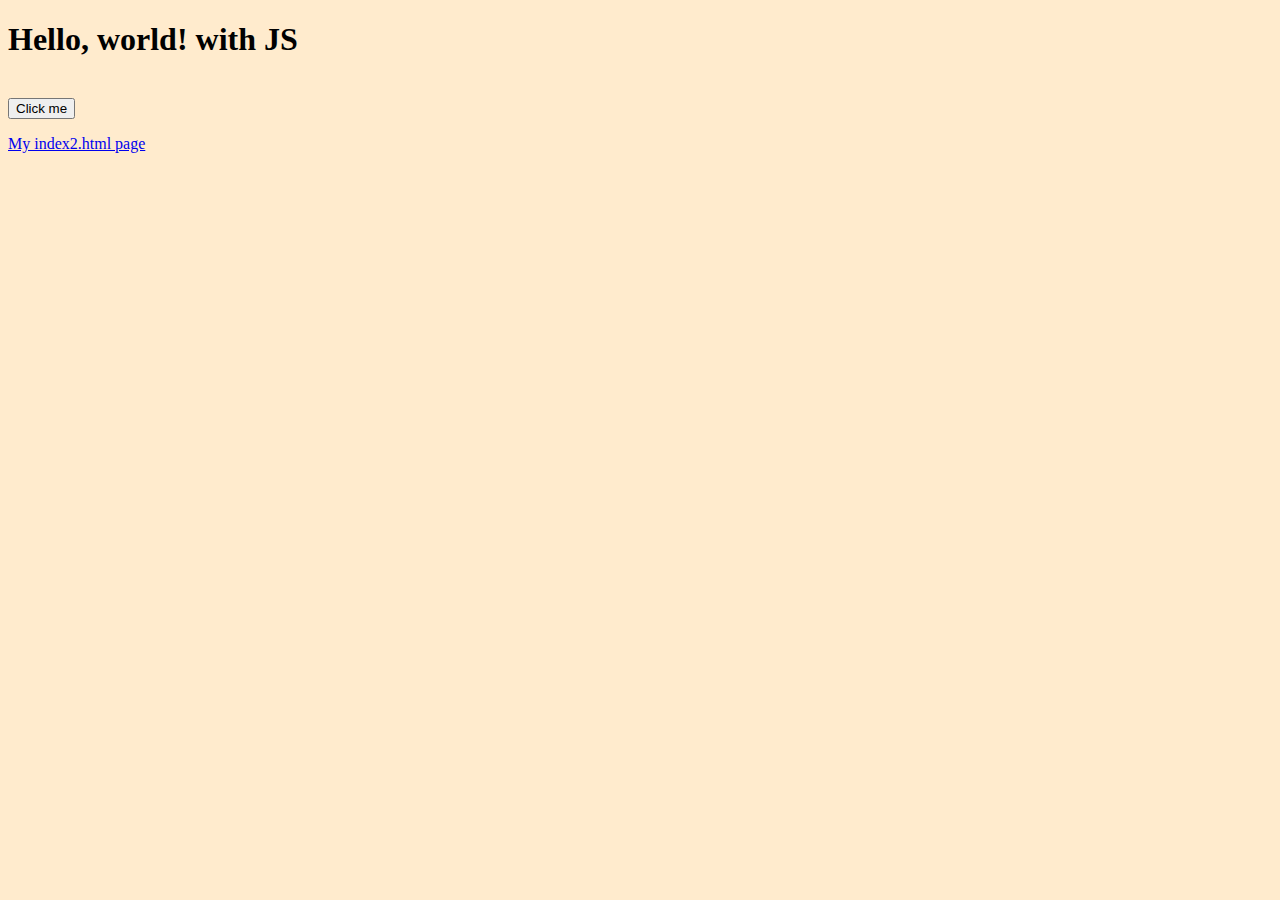
<file: index.html>
<!DOCTYPE html>
<!--ICS2O-Unit1-06-HTML-Favicon-->
<html lang="en-ca">
 <head>
   <meta charset="utf-8">
   <meta name="description" content="My first webpage, with proper style">
   <meta name="keywords" content="mths, ics20">
   <meta name="author" content="Maryam Nona">
   <meta name="viewport" content="width-device-width, initial-scale1.0">
   <link rel="apple-touch-icon" sizes="180-180" href="./apple-touch-icon.png">
   <link rel="icon" type="image/png" sizes="32x32" href="./favicon-32x32.png">
   <link rel="icon" type="image/png" sizes="16x16" href="./favicon-16x16.png">
   <link rel="manifest" href="site.webmanifest">
   <link rel="stylesheet" href="./css/style.css">
   <title>My first webpage, with JavaScript!</title>
 </head>
 <body>
   <script>
     function myButtonClicked() {
       alert("Hello, World!")
     }
   </script>
   <h1>Hello, world! with JS</h1>
   <br>
   <button onclick="myButtonClicked()">Click me</button>
   <br>
   <p>
     <a href="./index2.html">My index2.html page</a>
   </p>
 </body>
</html>
</file>
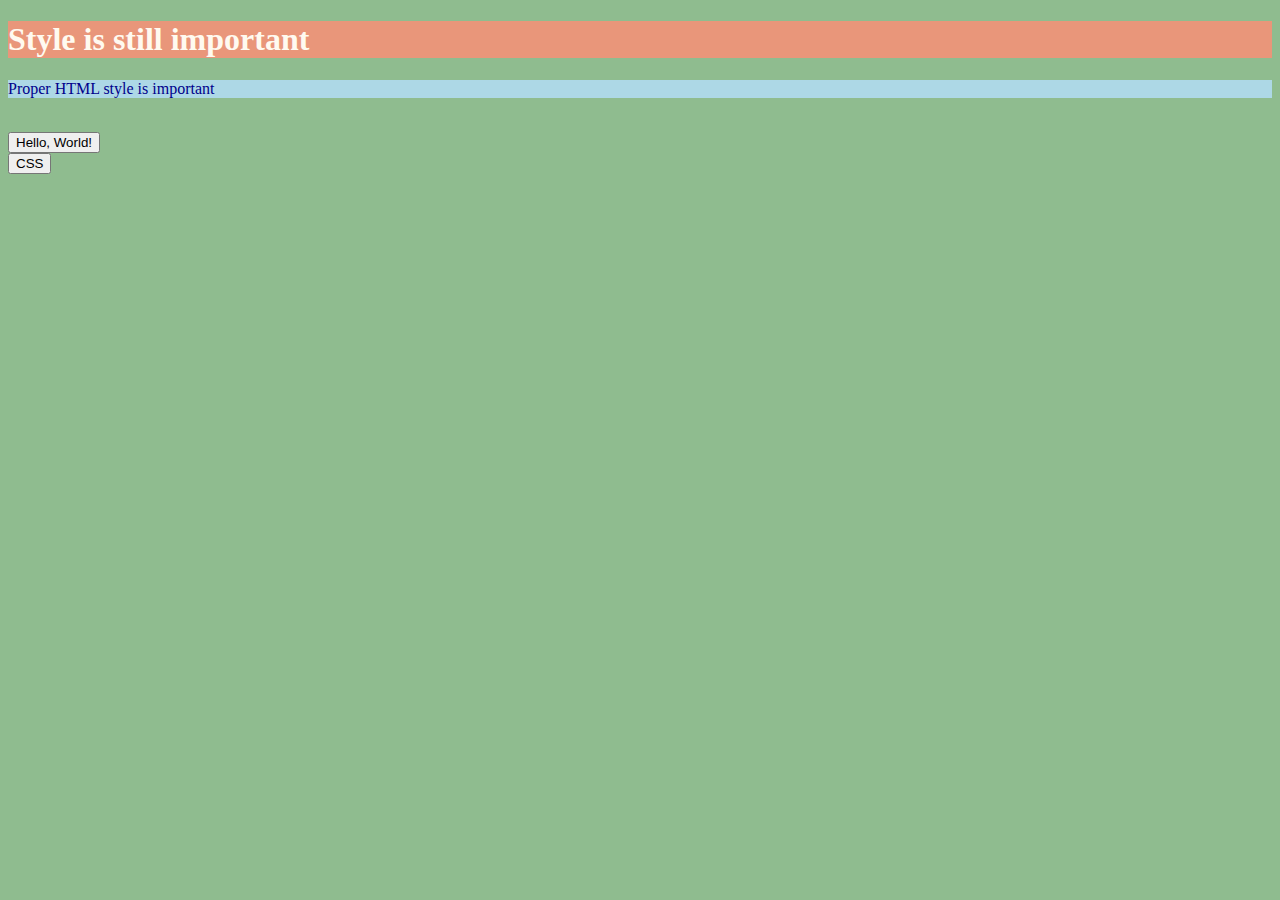
<file: index2.html>
<!DOCTYPE html>
<!--ICS2O-Unit1-06-HTML-Favicon-->
<html lang="en-ca">
 <head>
   <meta charset="utf-8">
   <meta name="description" content="My first webpage, with proper style">
   <meta name="keywords" content="mths, ics20">
   <meta name="author" content="Maryam Nona">
   <meta name="viewport" content="width-device-width, initial-scale1.0">
   <link rel="apple-touch-icon" sizes="180-180" href="./apple-touch-icon.png">
   <link rel="icon" type="image/png" sizes="32x32" href="./favicon-32x32.png">
   <link rel="icon" type="image/png" sizes="16x16" href="./favicon-16x16.png">
   <link rel="manifest" href="site.webmanifest">
   <link rel="stylesheet" href="./css/style2.css">
   <title>My second webpage, with JavaScript!</title>
 </head>
 <body>
   <script>
     function button1() {
       alert("Hello, World!")
     }
     function button2() {
       alert("style is still important!")
     }
   </script>
   <h1>Style is still important</h1>
   <p>Proper HTML style is important</p>
   <br>
   <button onclick="button1()">Hello, World!</button>
   <br>
   <button onclick="button2()">CSS</button>
 </body>
</html>
</file>
<file: css/style.css>
/* Created by: Maryam Nona
 * Created on: April 2020
 *This CSS file defines the style for index.html ICS2O-Unit1-06-HTML-CSS
*/

body {
  background-color: blanchedalmond;
}
</file>
<file: css/style2.css>
/* Created by: Maryam Nona
 * Created on: April 2020
 *This CSS file defines the style for index2.html ICS2O-Unit1-06-HTML-CSS
*/

body {
  background-color: darkseagreen;
}

p {
  background-color: lightblue;
  color: darkblue;
}

h1 {
  background-color: darksalmon;
  color: floralwhite;
}
</file>
